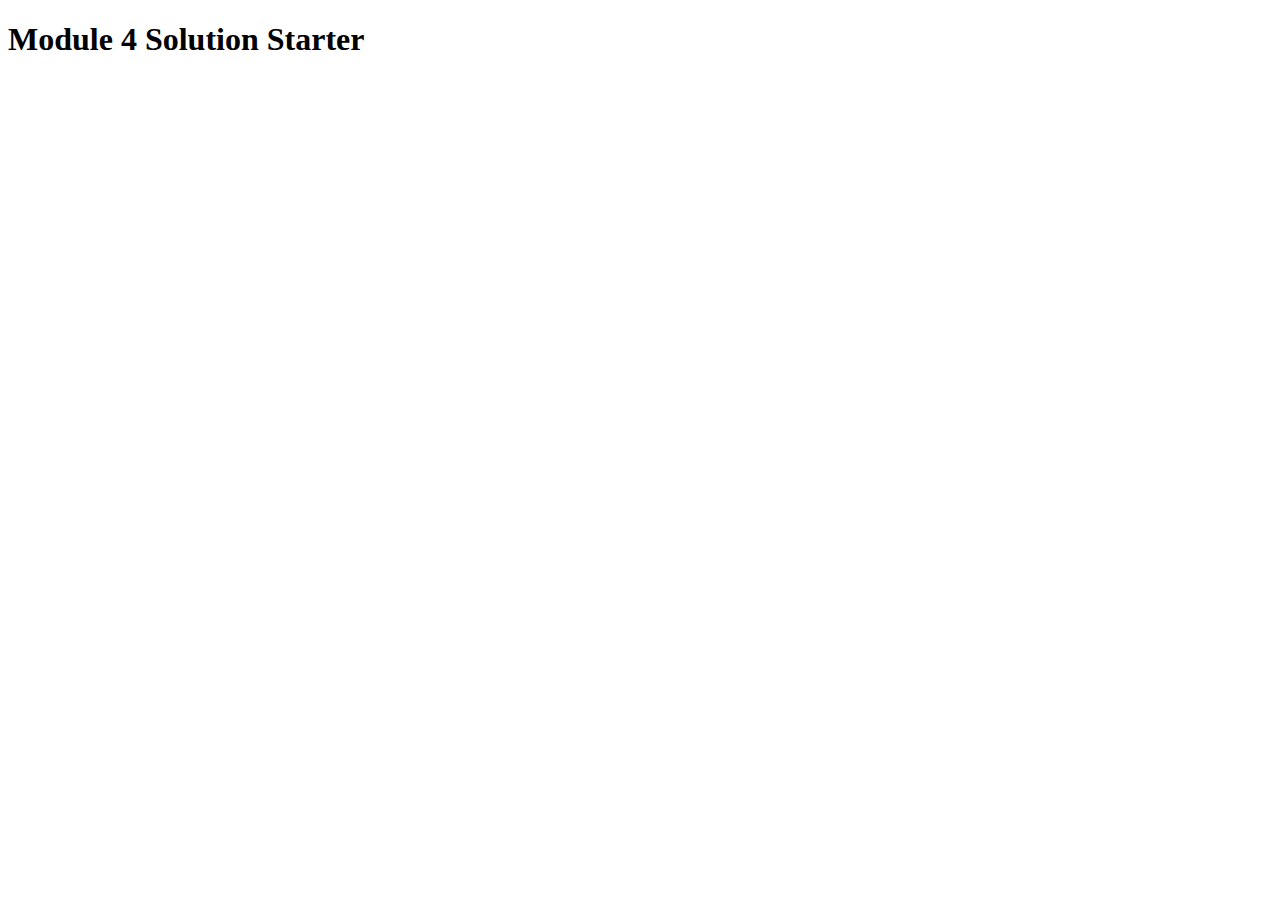
<file: Assignment4/index.html>
<!DOCTYPE html>
<html>
<head>
  <meta charset="utf-8">
  <title>Module 4 Solution Starter</title>
  <script src="SpeakHello.js"></script>
  <script src="SpeakGoodBye.js"></script>
  <script src="script.js"></script>
</head>
<body>
  <h1>Module 4 Solution Starter</h1>
</body>
</html>
</file>
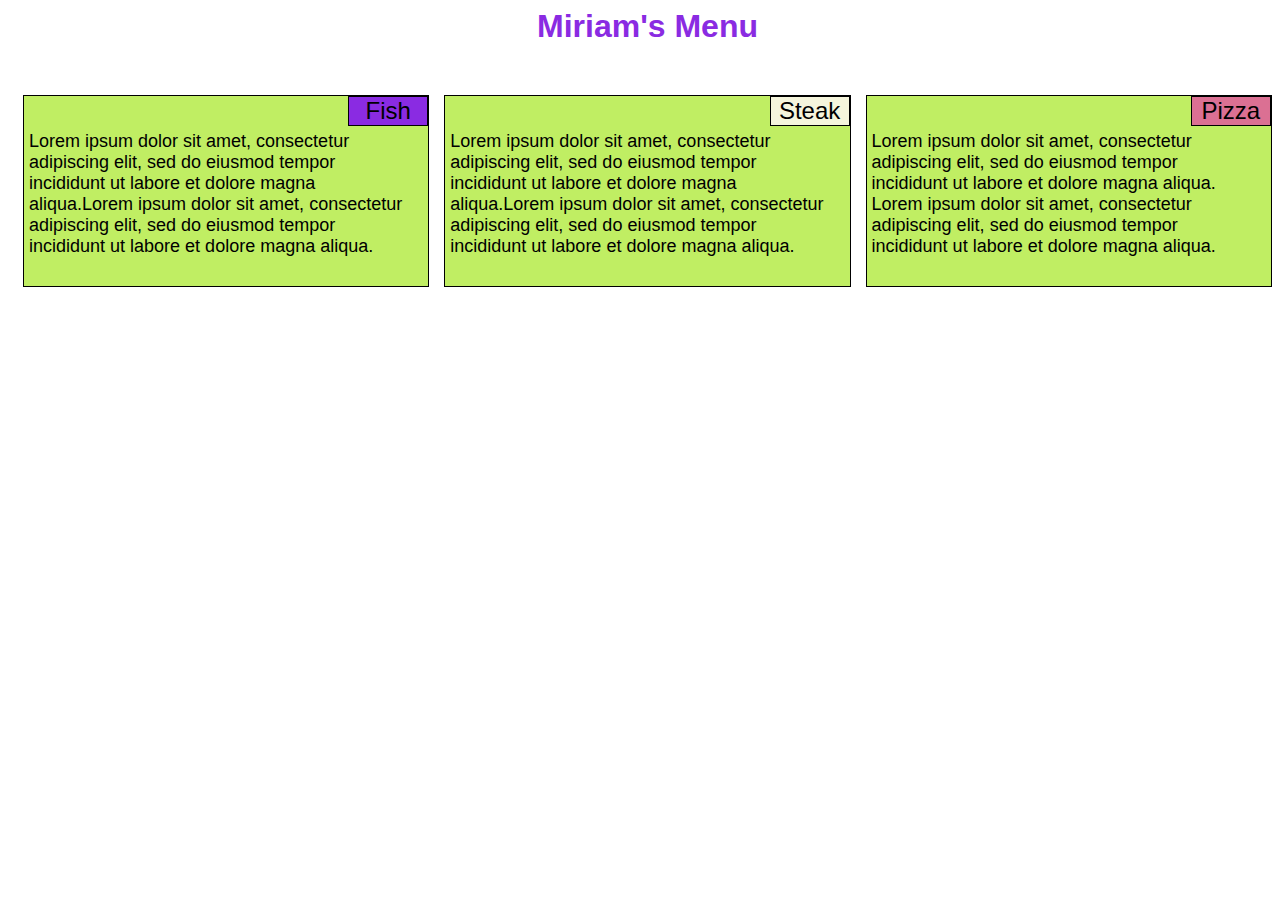
<file: module2-assignment/index.html>
<!DOCTYPE html>
<html>
<head>
<meta charset="utf-8">
<meta name="viewport" content="width=device-width, initial-scale=1">
<title>Assignment Module 2</title>
<link rel="stylesheet" type="text/css" href=style.css>
</head>
<body>


<div class="row">
    <div class="title"><h1>Miriam's Menu</h1></div>
    <div class="col-lg-4 col-md-6">
         <div class="container">
            <div class="menu-title1">Fish</div>
            <p>Lorem ipsum dolor sit amet, consectetur adipiscing elit, sed do eiusmod tempor incididunt ut labore et dolore magna aliqua.Lorem ipsum dolor sit amet, consectetur adipiscing elit, sed do eiusmod tempor incididunt ut labore et dolore magna aliqua.</p>
         </div>
    </div>
    <div class="col-lg-4 col-md-6">
        <div class="container">
            <div class="menu-title2">Steak</div>
            <p>Lorem ipsum dolor sit amet, consectetur adipiscing elit, sed do eiusmod tempor incididunt ut labore et dolore magna aliqua.Lorem ipsum dolor sit amet, consectetur adipiscing elit, sed do eiusmod tempor incididunt ut labore et dolore magna aliqua.</p>
        </div>
    </div>
    <div class="col-lg-4 col-md-12">
        <div class="container">
            <div class="menu-title3">Pizza</div>
            <p>Lorem ipsum dolor sit amet, consectetur adipiscing elit, sed do eiusmod tempor incididunt ut labore et dolore magna aliqua. Lorem ipsum dolor sit amet, consectetur adipiscing elit, sed do eiusmod tempor incididunt ut labore et dolore magna aliqua.</p>   
        </div>
    </div>

</div>

</body>
</html>
</file>
